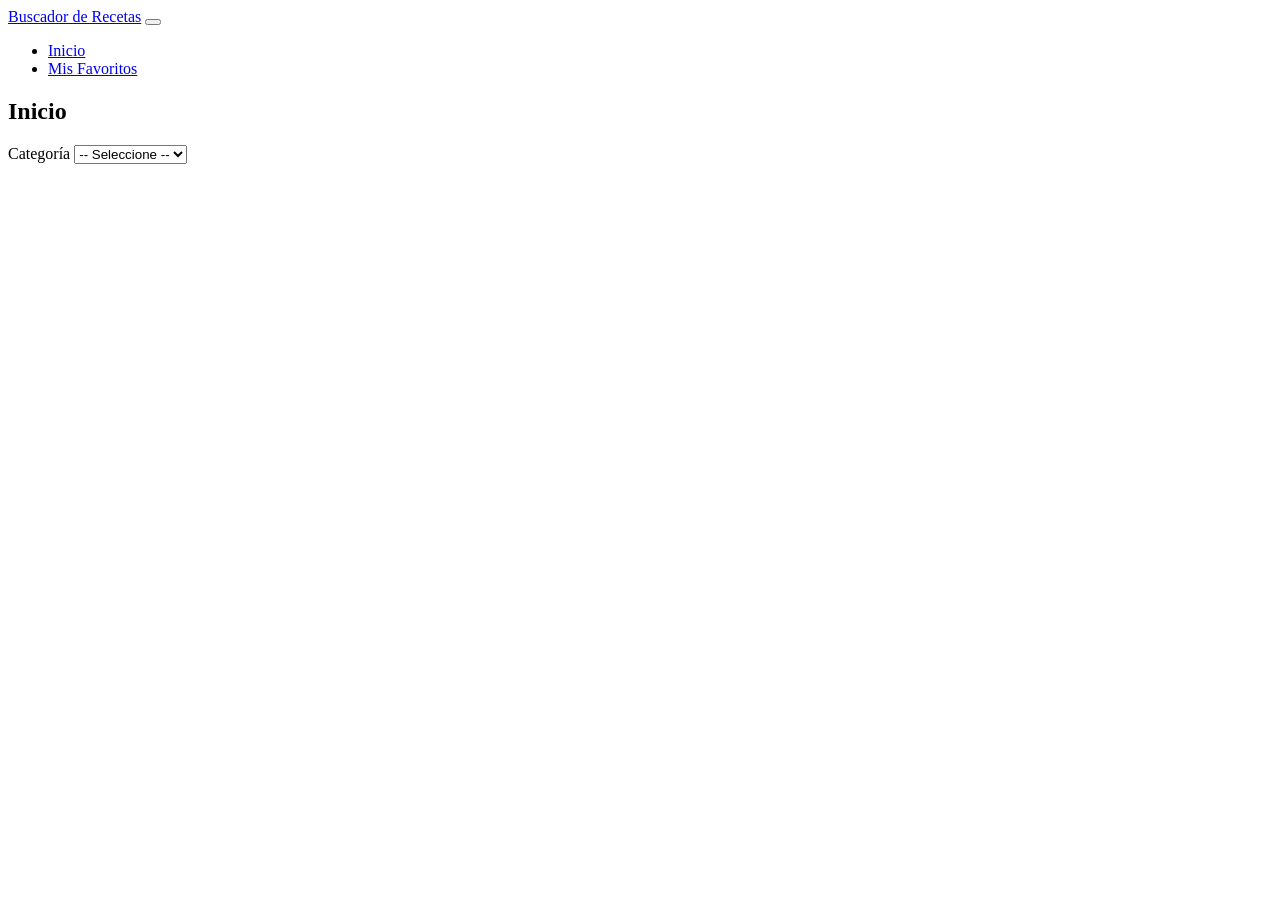
<file: index.html>
<!DOCTYPE html>
<html lang="en">
<head>
    <meta charset="UTF-8">
    <meta http-equiv="X-UA-Compatible" content="IE=edge">
    <meta name="viewport" content="width=device-width, initial-scale=1.0">
    <title>Buscador Recetas Comida</title>
    <link rel="stylesheet" href="./css/style.css">
    <!-- <link rel="stylesheet" href="css/bootstrap.min.css"> -->
</head>
<body>

    <nav class="navbar navbar-expand-lg navbar-dark bg-danger bg-gradient p-3">
        <div class="container-fluid">
            <a class="navbar-brand fs-4" href="index.html">Buscador de Recetas</a>
            <button class="navbar-toggler" type="button" data-bs-toggle="collapse" data-bs-target="#navbarNavDropdown" aria-controls="navbarNavDropdown" aria-expanded="false" aria-label="Toggle navigation">
                <span class="navbar-toggler-icon"></span>
            </button>
            <div class="collapse navbar-collapse justify-content-end" id="navbarNavDropdown">
                <ul class="navbar-nav">
                    <li class="nav-item">
                        <a class="nav-link fs-4 active" aria-current="page" href="index.html">Inicio</a>
                    </li>
                    <li class="nav-item">
                        <a class="nav-link fs-4" href="favoritos.html">Mis Favoritos</a>
                    </li>
                </ul>
            </div>
        </div>
    </nav>

    <main class="mt-5 container-lg">
        <h2 class="text-center fs-1">Inicio</h2>
  
        <div class="d-md-flex justify-content-md-center mt-5 ">
            <form class="card col-md-8 bg-light p-5">
                <div>
                    <label for="categorias" class="form-label">Categoría</label>
                    <select id="categorias" class="form-select">
                        <option selected>-- Seleccione --</option>
                    </select>
                </div>
            </form>
        </div>
        <div id="resultado" class="mt-5 row"></div>
    </main>


    <div class="container-modal" id="modal" >
        <div class="modal">
            <div >
                <div class="modal-button-closed">
                    <button id="close-modal">X</button>
                </div>
                <div id="modal-content"></div>
                <div class="modal-footer">
                </div>
            </div>
        </div>
    </div>

    
    <div class="toast-container position-fixed top-0 end-0 p-3">
        <div id="toast" class="toast" role="alert" aria-live="assertive" aria-atomic="true">
            <div class="toast-header bg-danger text-white">
                <strong class="me-auto text-white">App Recetas</strong>
                <button type="button" class="btn-close btn-close-white" data-bs-dismiss="toast" aria-label="Close"></button>
            </div>
            <div class="toast-body"></div>
        </div>
    </div>

  

    
    <script src="./js/app.js"></script>
</body>
</html>
</file>
<file: css/style.css>
.container-modal {
    background-color: rgba(0, 255, 255, 0.316);
    position: fixed;
    top: 0;
    z-index: 10;
    min-height: 100vh;
    width: 100%;
    display: flex;
    justify-content: center;
    align-items: center;
    backdrop-filter: blur(3px);
    display: none;
}

.modal {
    background-color: blue;
    padding: 25px;
    border-radius: 25px;
    /* width: 300px; Ancho del modal */
    max-height: 400px;
    /* Altura máxima antes de habilitar el scroll */
    overflow-y: auto;
}

.modal-button-closed {
    position: relative;
}

.modal-button-closed button {
    position: absolute;
    top: 10px;
    right: 10px;
}

.modal-button-closed button :hover {
    color: black;
}

#toast {
    position: fixed;
    top: 0;
    z-index: 10;
    display: none;
}
</file>
